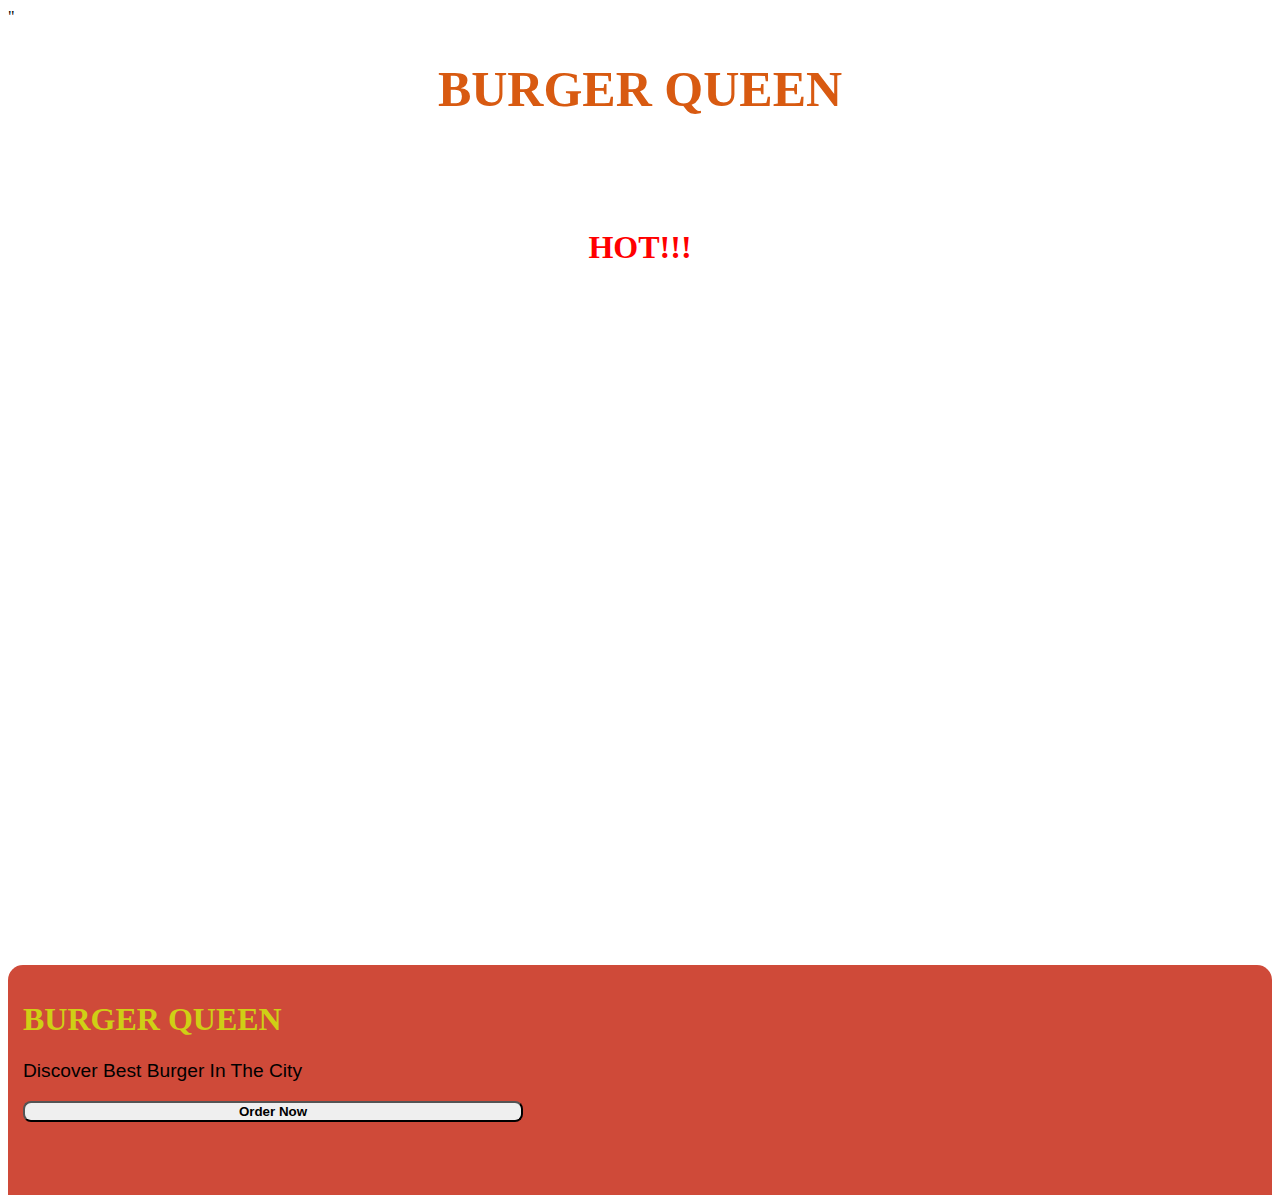
<file: index.html>
<!DOCTYPE html>
<html lang="en">
<head>
  <meta charset="UTF-8">
  <meta http-equiv="X-UA-Compatible" content="IE=edge">
  <meta name="viewport" content="width=vh , initial-scale=1.0">
  <title>bootstrap</title>
  <link rel="stylesheet"href="index.css">
  <link rel="stylesheet" href="https://cdn.jsdelivr.net/npm/bootstrap@4.5.3/dist/css/bootstrap.min.css" integrity="sha384-TX8t27EcRE3e/ihU7zmQxVncDAy5uIKz4rEkgIXeMed4M0jlfIDPvg6uqKI2xXr2" crossorigin="anonymous">
  <script src="https://code.jquery.com/jquery-3.5.1.slim.min.js" integrity="sha384-DfXdz2htPH0lsSSs5nCTpuj/zy4C+OGpamoFVy38MVBnE+IbbVYUew+OrCXaRkfj" crossorigin="anonymous"></script>
  <script src="https://cdn.jsdelivr.net/npm/bootstrap@4.5.3/dist/js/bootstrap.bundle.min.js" integrity="sha384-ho+j7jyWK8fNQe+A12Hb8AhRq26LrZ/JpcUGGOn+Y7RsweNrtN/tE3MoK7ZeZDyx" crossorigin="anonymous"></script>"
  </head>
<body>
  <div class="bgimg d-flex flex-column justify-content-end">
    <h1 class="middle">BURGER QUEEN</h1>
    <h2 class="hot">SOME LIKE IT</h2><h1 class="hot" style="color:red;">HOT!!!</h1>
    <marquee direction= left height=600  scrollamount= 15 ><h1 class="color">FLAT 60% OFF On ALL Orders Above 159 Applicable On All Varieties + Free Delivery On All Orders
       <mark>ORDER NOW</mark> Offer Valid Till 12PM </h1></marquee>
      <h2 class="order">Save Upto 20% Off</h2>
  <div class="layoutcard">
  <h1 class="heading"><b>BURGER QUEEN</b></h1>
  <p class="paraline">Discover Best Burger In The City</p>
  <a href="burger.html">
  <button class="btn-light button-button4" style="width:500px; border-radius: 8px;"> <b>Order Now</b></button></a>
  </div>
  </div>
</body>
</html>
</file>
<file: index.css>
.bgimg{
    background-image: url(https://img.freepik.com/premium-photo/three-hamburger-with-beef-meat-burger-fresh-vegetables-dark-background_2829-2667.jpg?w=740); 
    height: 110vh;
    width: 100%;
    background-size: cover;
}
.layoutcard{
    background-color: rgb(207, 74, 57);
    height: 200px;
    padding: 15px;
    border-top-left-radius: 15px;
    border-top-right-radius: 15px;
}
.heading{
    color:rgb(207, 207, 21);
    font-family: 'Times New Roman', Times, serif;
    font-weight: bold;

}
.paraline{
    font-family: Arial, Helvetica, sans-serif;
    font-size: larger;
    color: black;
}
.middle{
    text-align: center;
    color: rgb(216, 90, 17);
      font-size:50px;
}
.color{
    color: white;
    font-family: Arial, Helvetica, sans-serif;
}
.order{
    color: white;
    font-weight: bold;
}
.hot{
    text-align: center;
    color: white;
    line-height: 50px;
}
</file>
